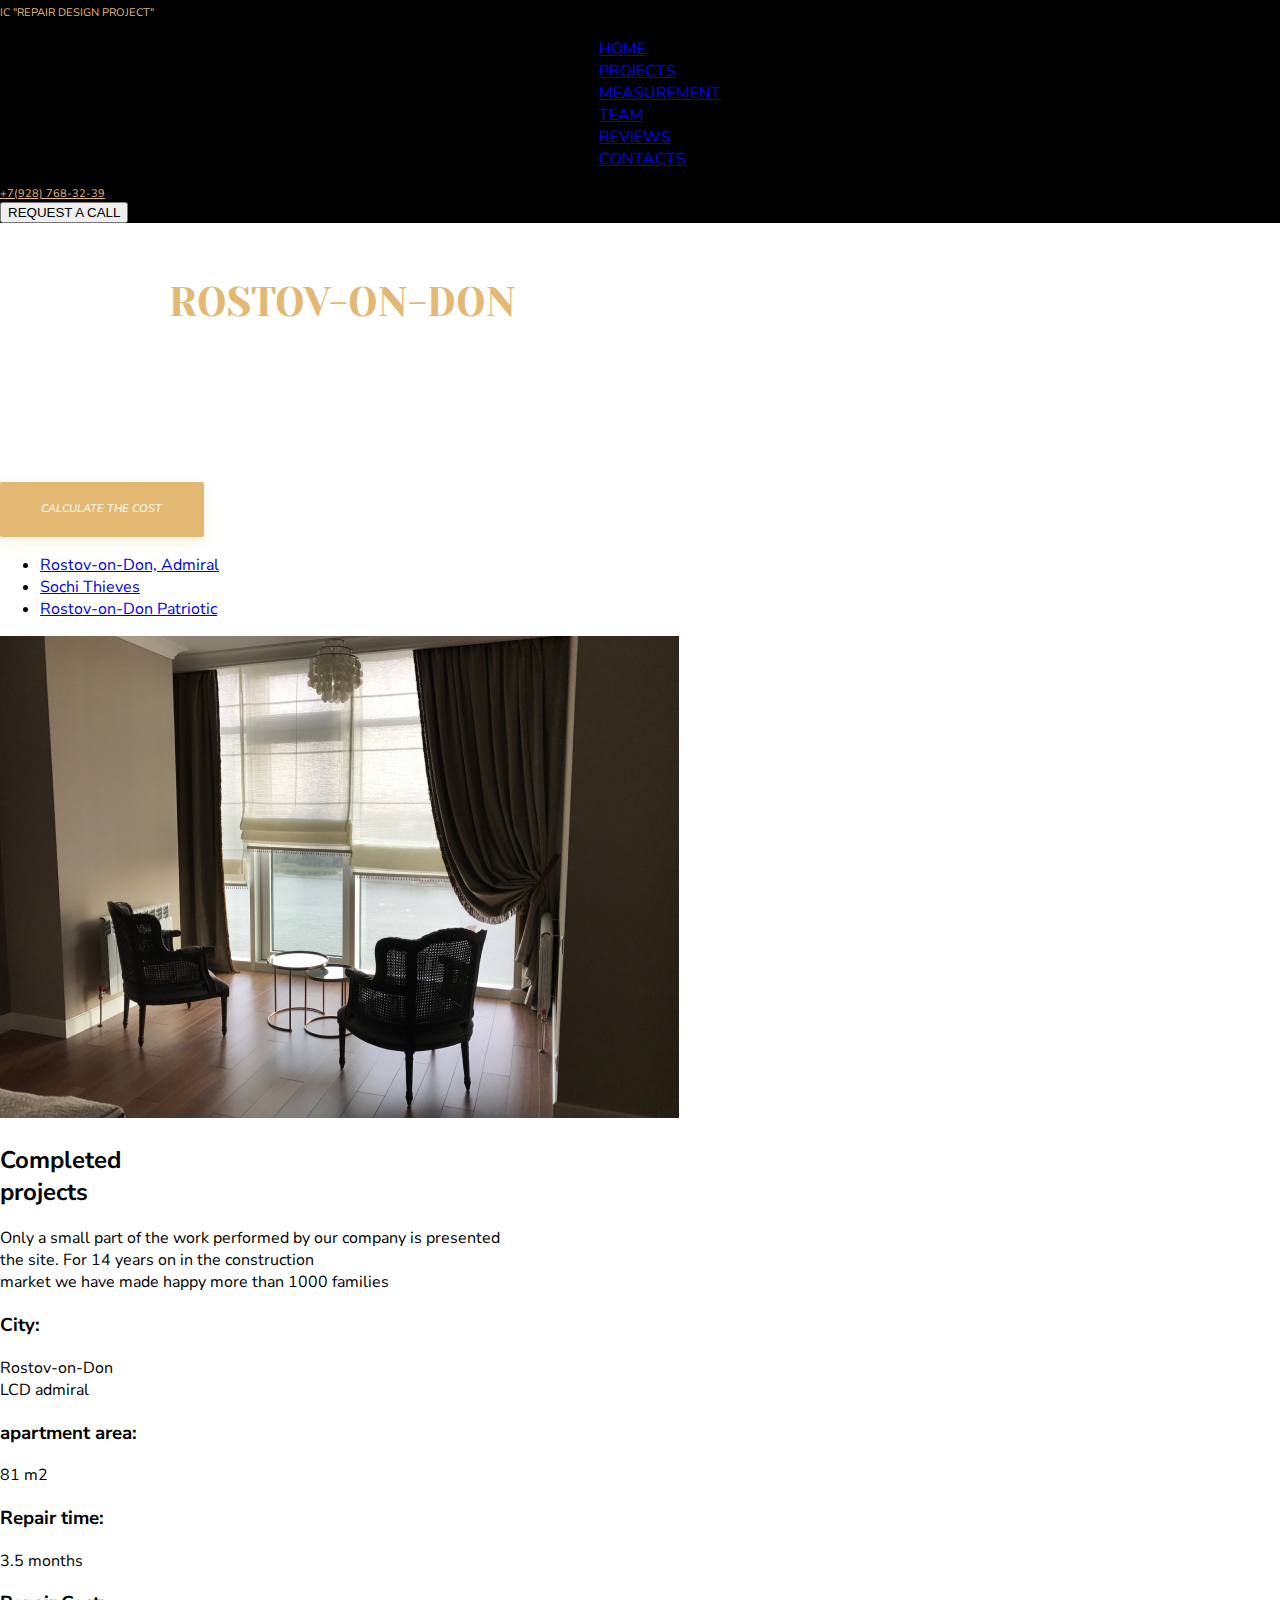
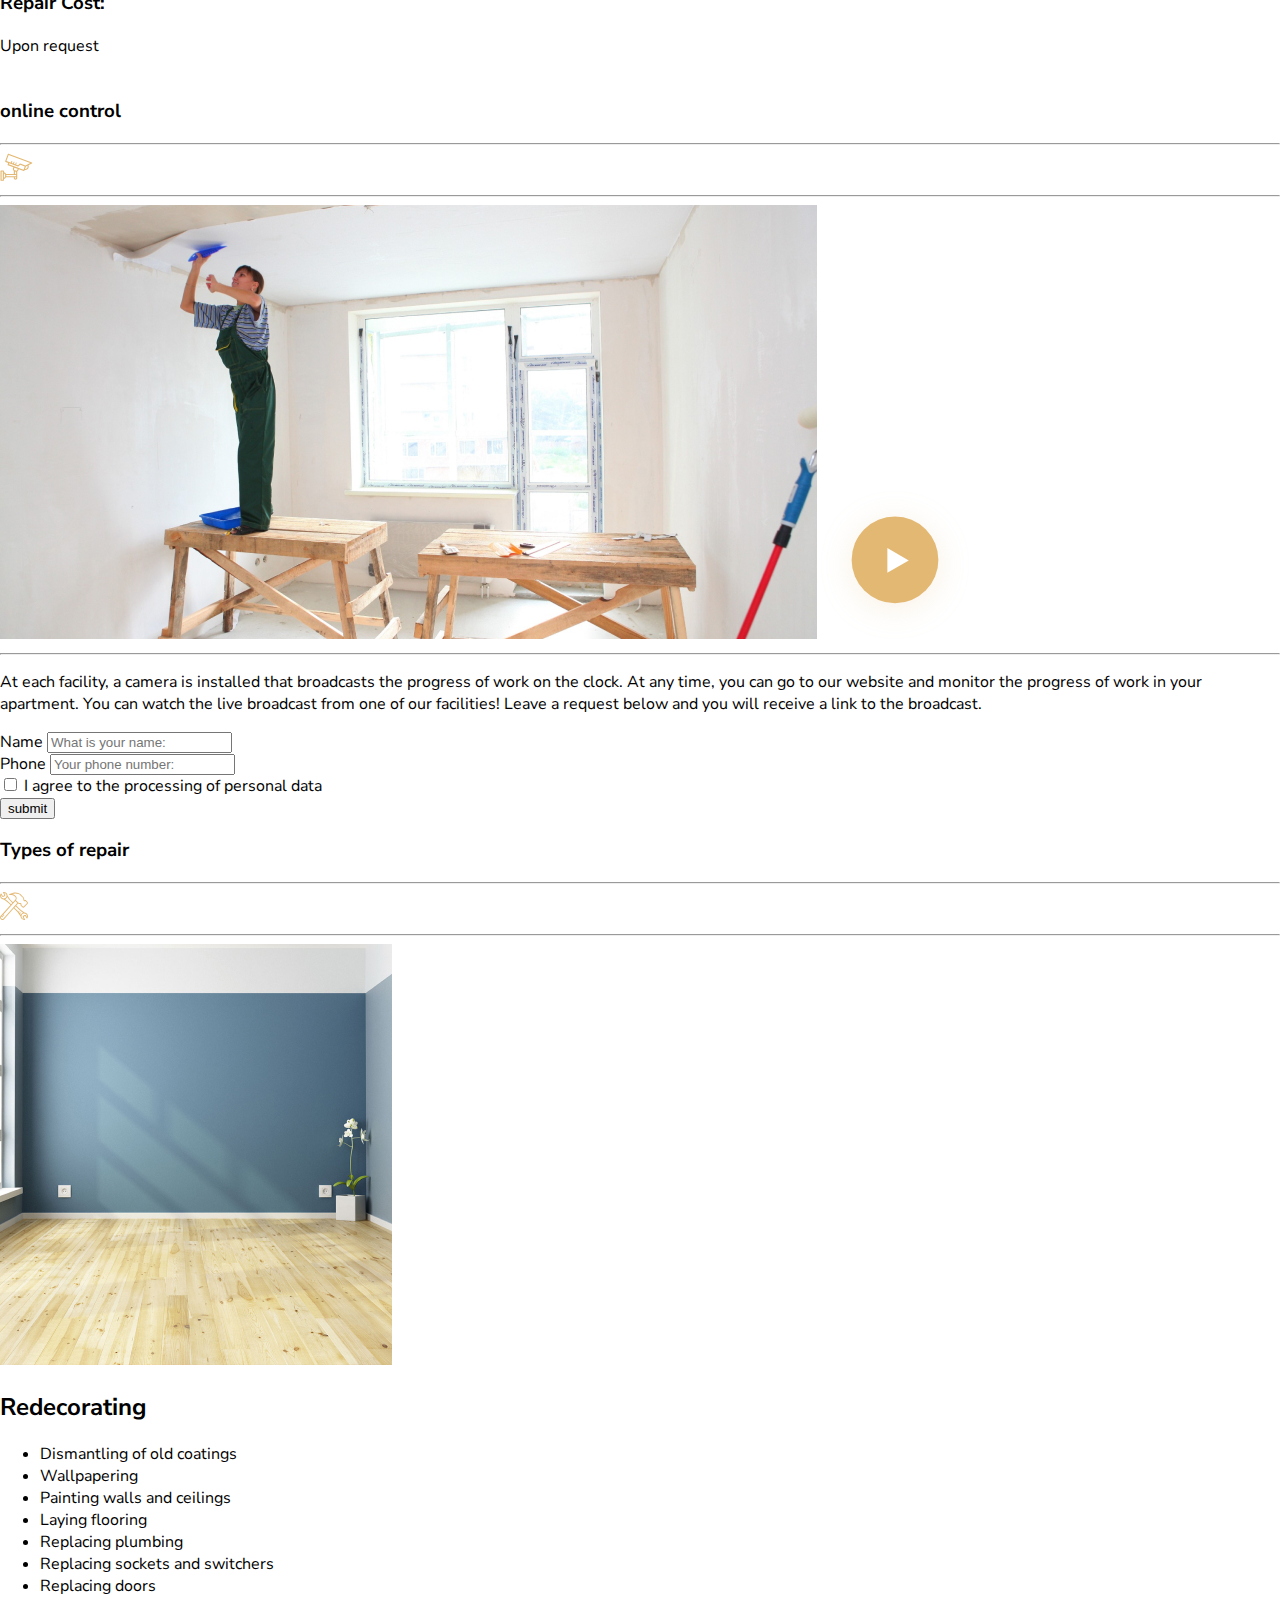
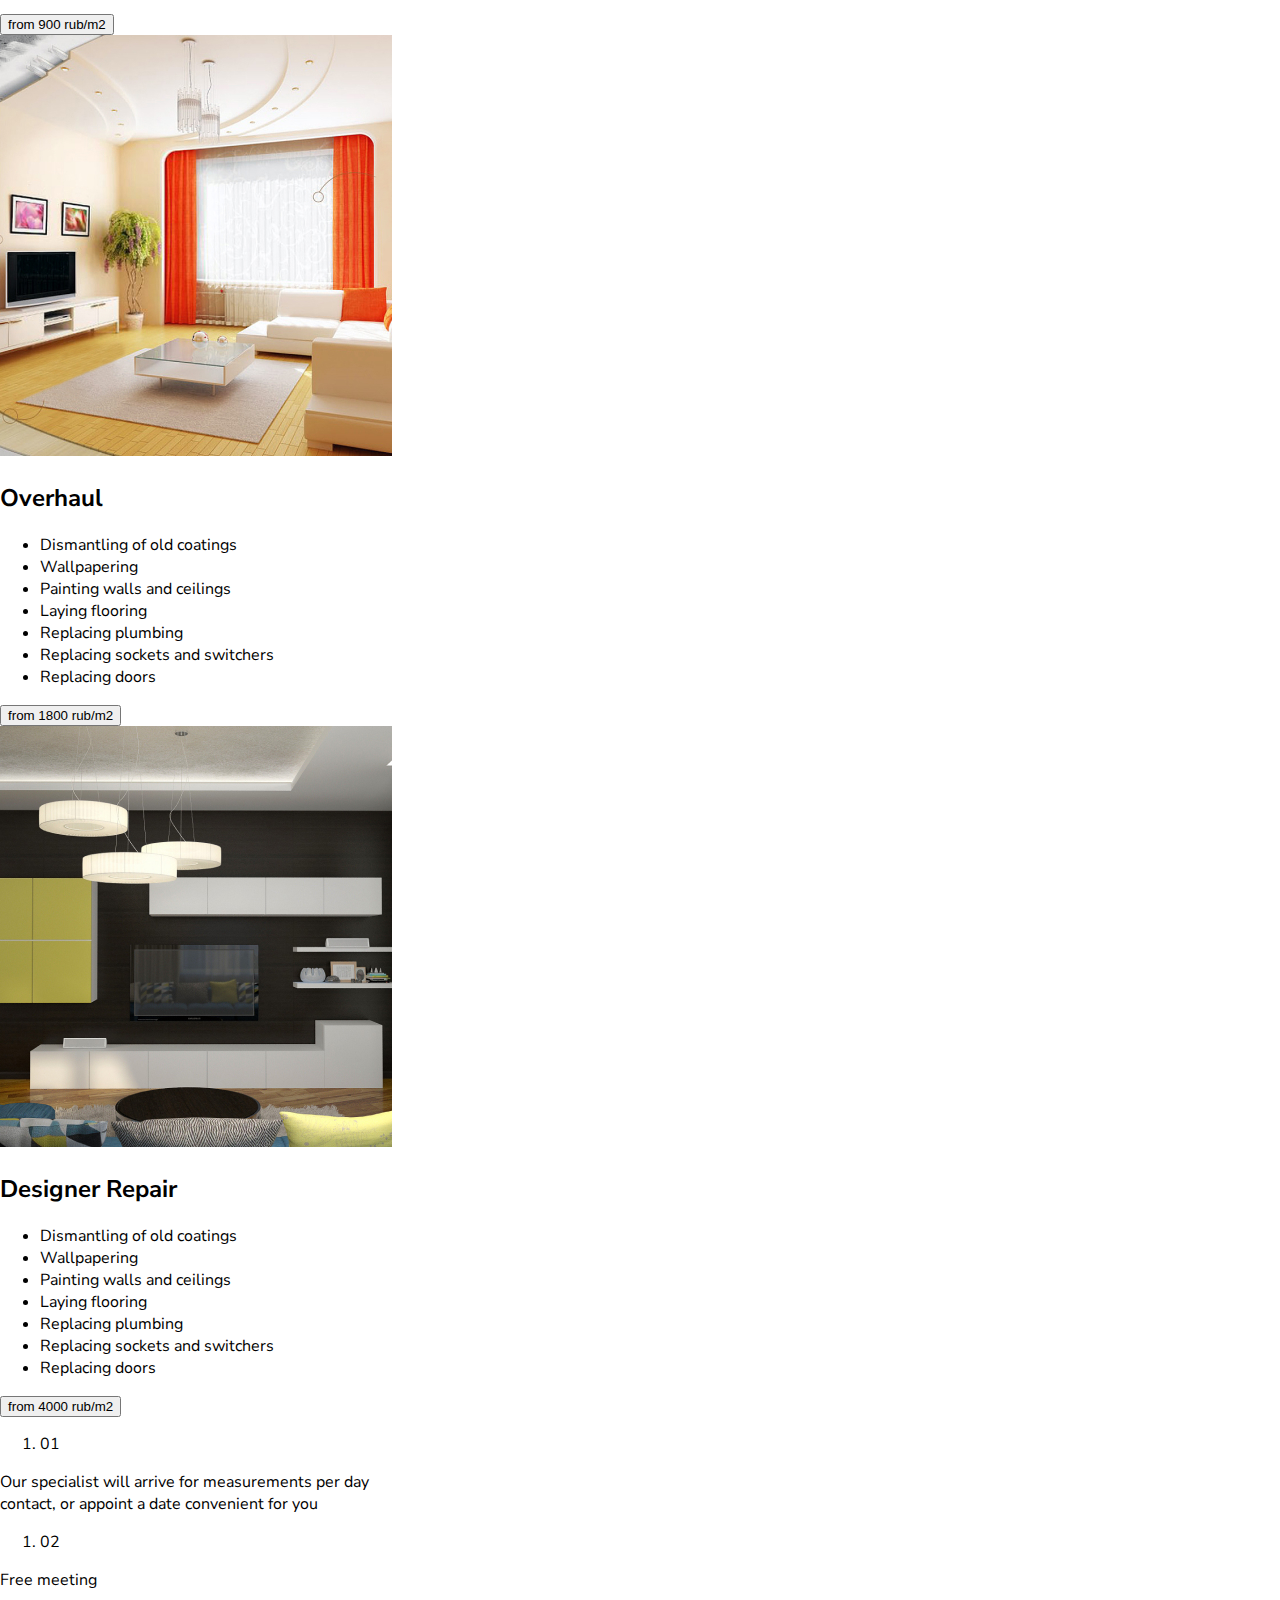
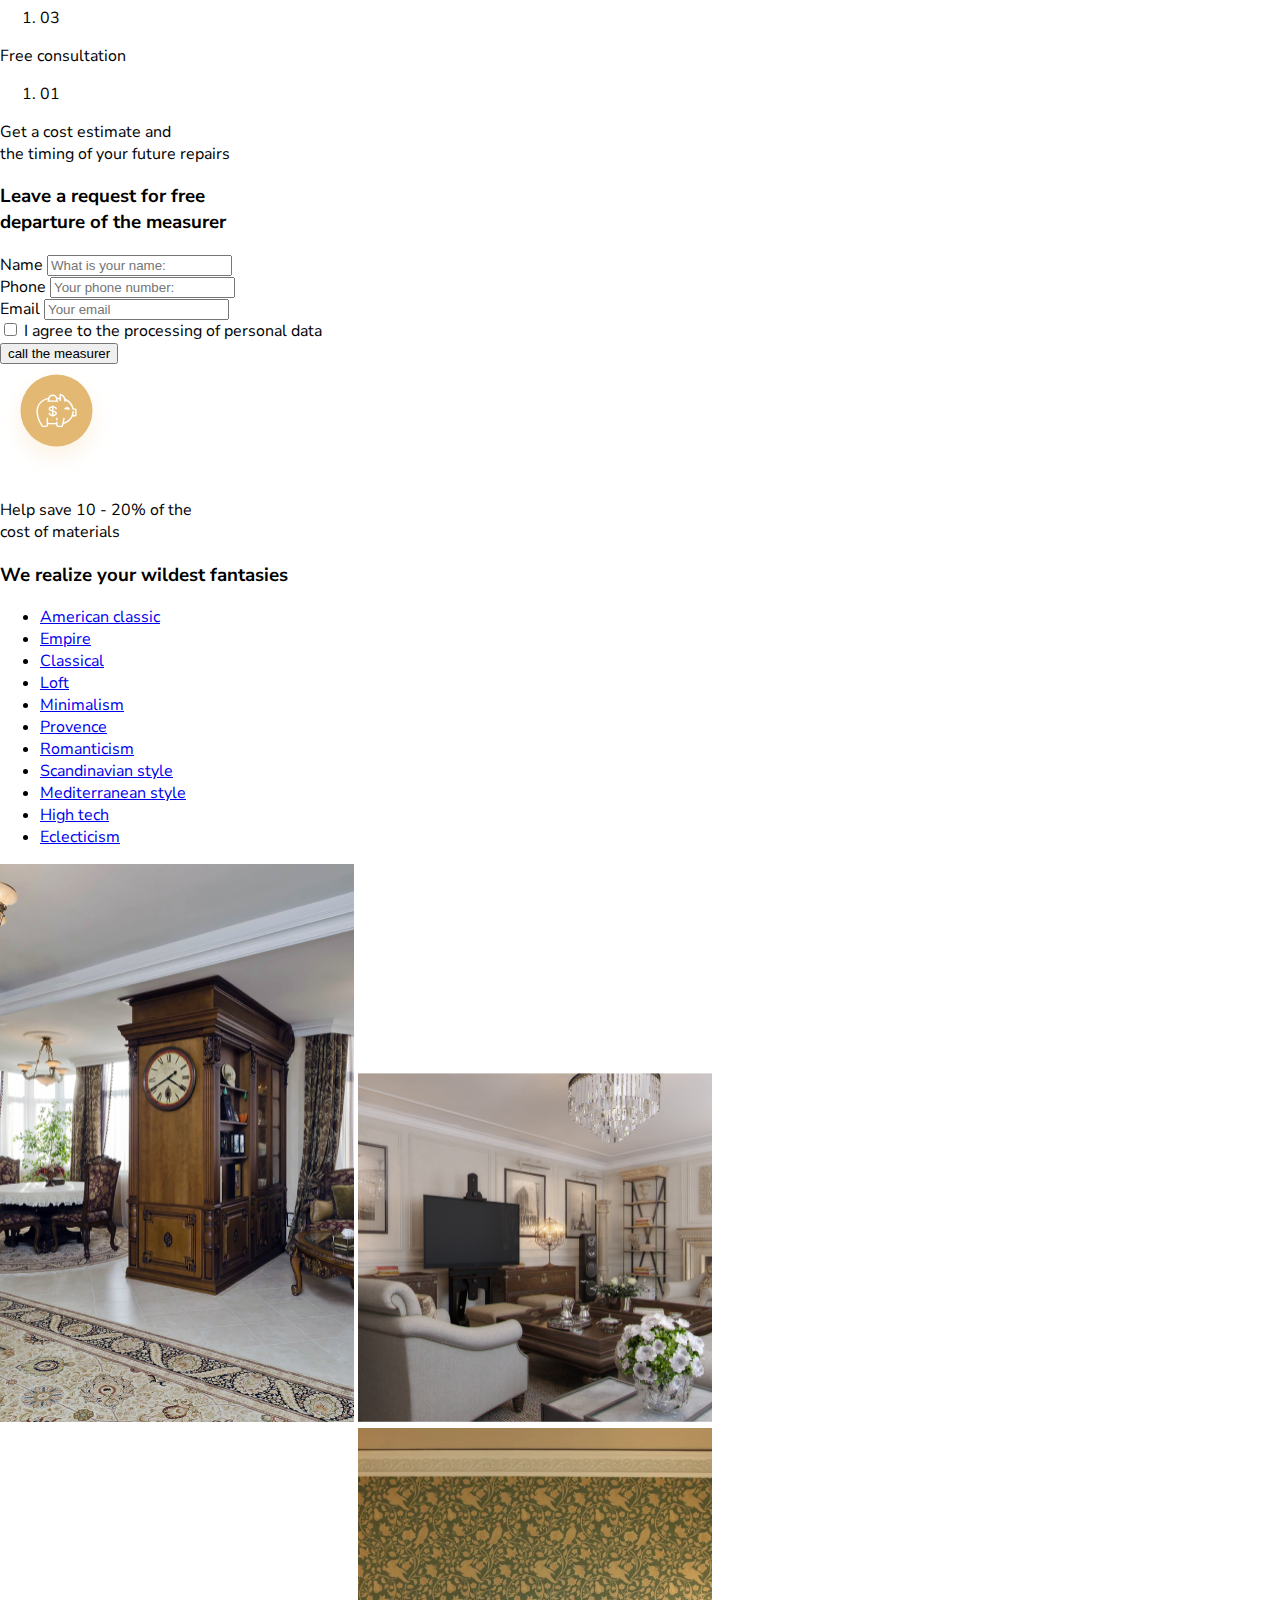
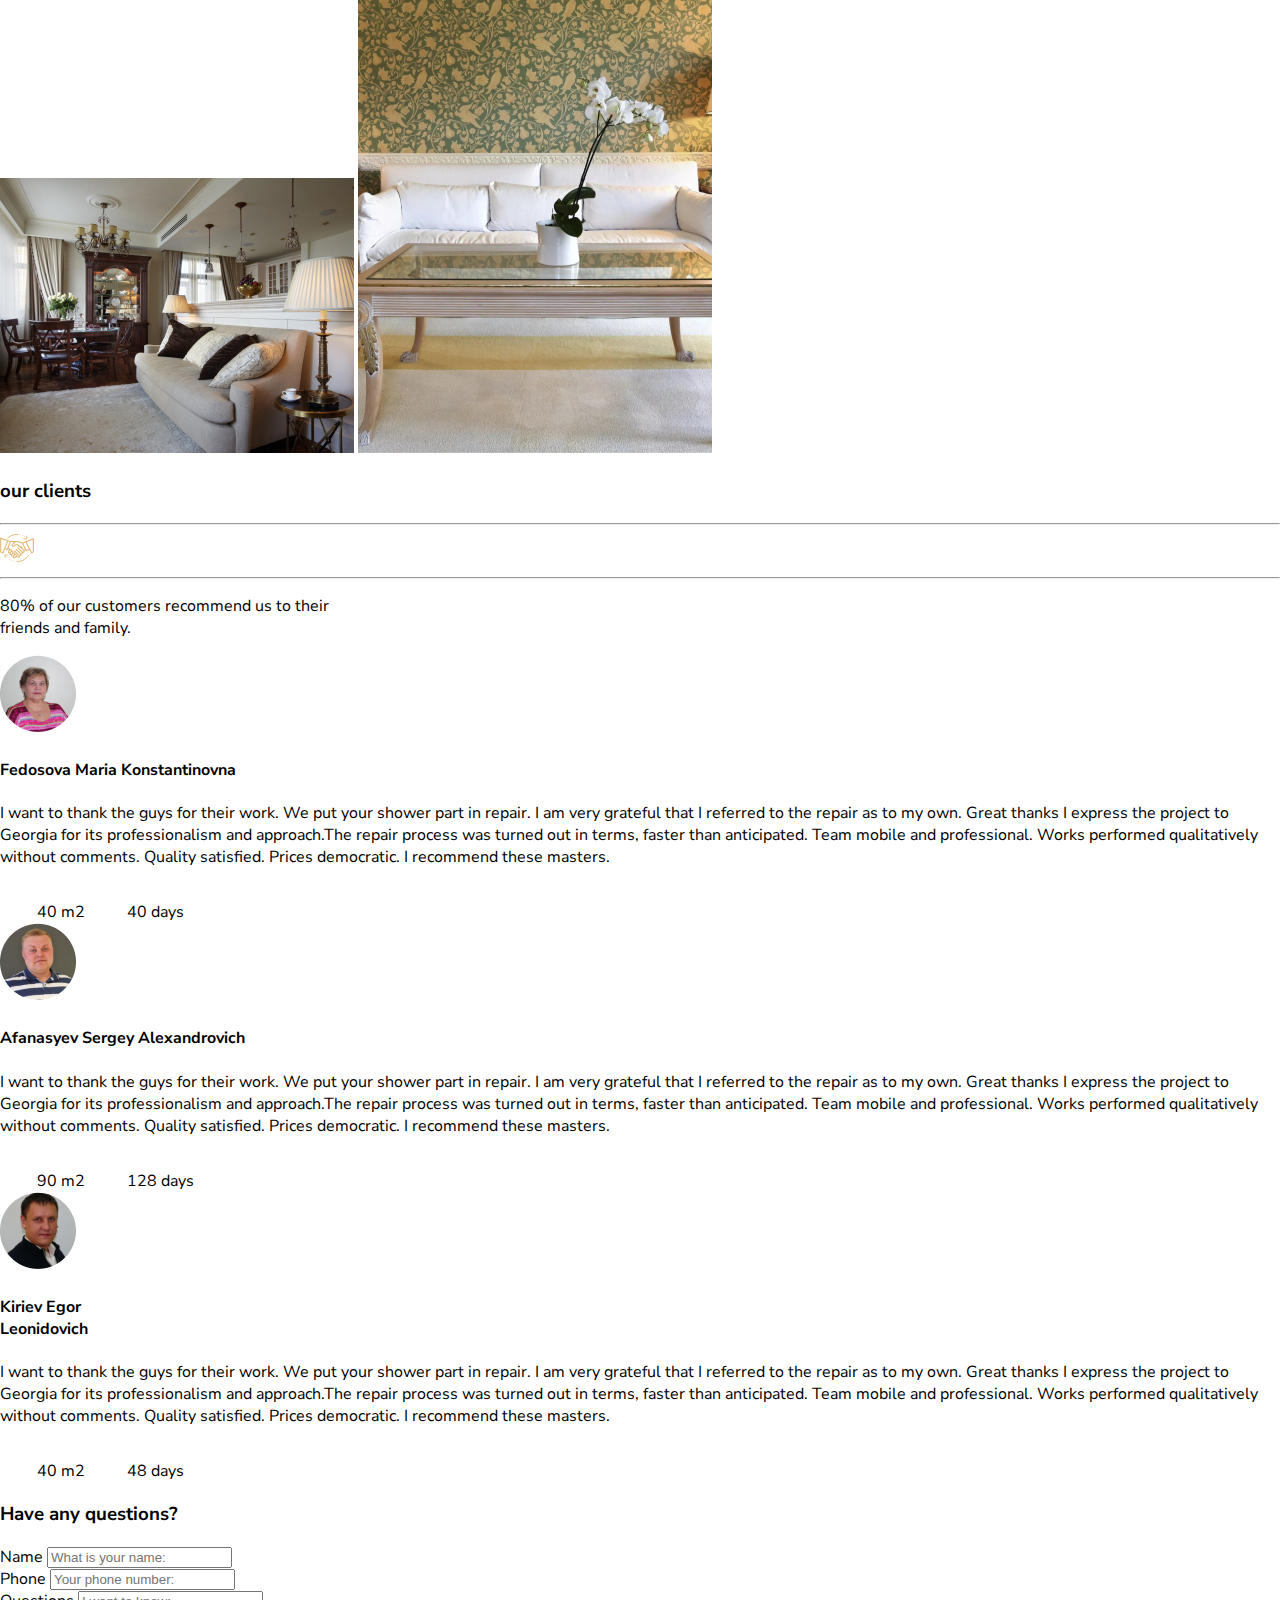
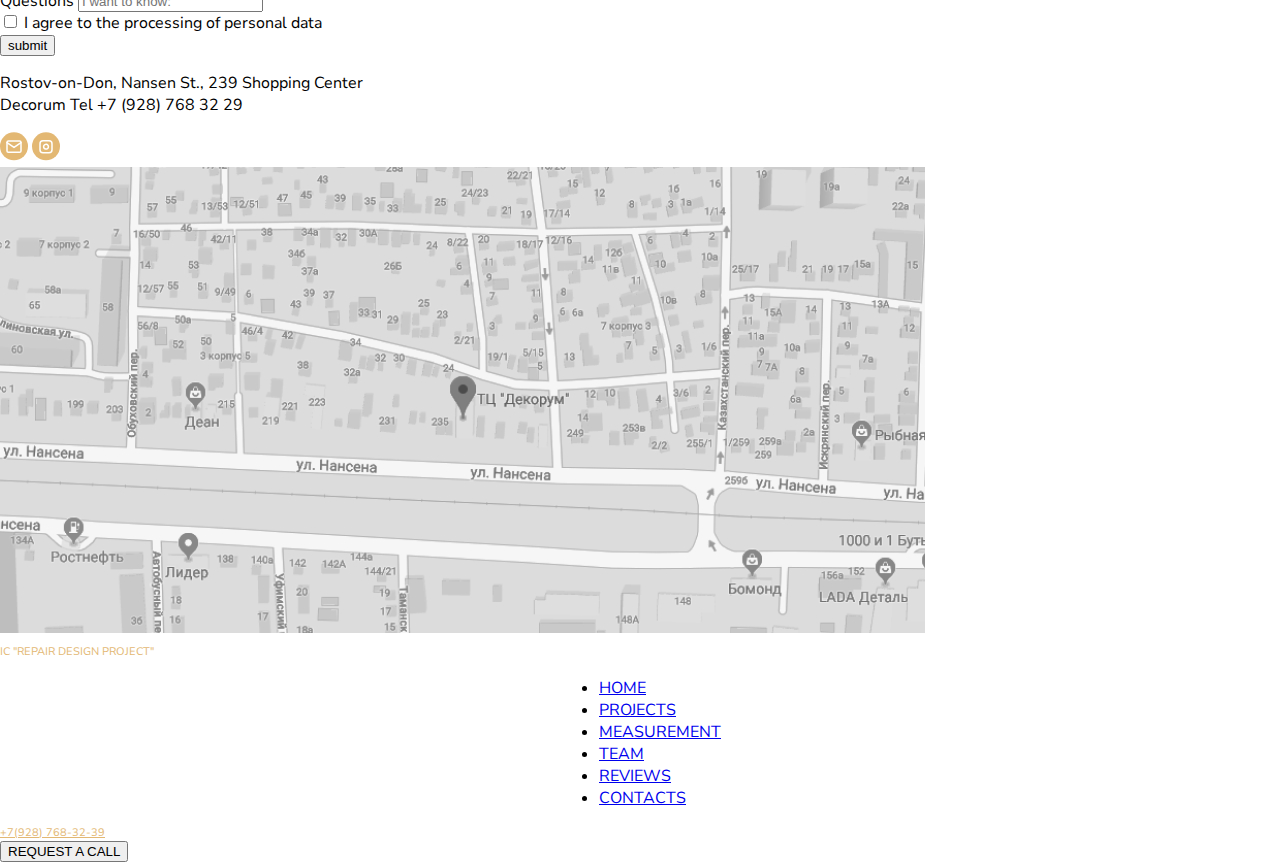
<file: index.html>
<!DOCTYPE html>
<html lang="en">
<head>
    <meta charset="UTF-8">
    <meta http-equiv="X-UA-Compatible" content="IE=edge">
    <meta name="viewport" content="width=device-width, initial-scale=1.0">
    <link rel="stylesheet" href="../css/style.css">
    <link rel="stylesheet" media="screen and (max-width: 1300px)" href="#">
        <style>
            @import url('https://fonts.googleapis.com/css2?family=Nunito+Sans&display=swap');
            @import url('https://fonts.googleapis.com/css2?family=Yeseva+One&display=swap');            
        </style>
    <title>IC "Repair Design Project"</title>
</head>
<body>
    <header class="header">
        <div class="container-header">
            <span class="logo">IC "Repair Design Project"</span>
            <div class="container-nav">
                <nav class="navigation">
                    <ul class="nav-items">
                        <li class="header-navigation-items"><a href="#">HOME</a></li>
                        <li class="header-navigation-items"><a href="#">PROJECTS</a></li>
                        <li class="header-navigation-items"><a href="#">MEASUREMENT</a></li>
                        <li class="header-navigation-items"><a href="#">TEAM</a></li>
                        <li class="header-navigation-items"><a href="#">REVIEWS</a></li>
                        <li class="header-navigation-items"><a href="#">CONTACTS</a></li>
                    </ul>
                </nav>
            </div>
            <div class="contacts-header">
                <a class="tel" href="tel:+79287683239">+7(928) 768-32-39</a>
                <button class="header-button">REQUEST A CALL</button>
            </div>
        </div>
    </header>
    <main>
        <section class="main-section">
            <div class="main-container content-area">
                <h1 class="hrostov">Turnkey Repair in the<br> city of <span class="rostov">Rostov-on-Don</span></h1>
                <p class="p1">Get ready-made turnkey repairs on time <br>
                    with work time saving up to 45 days and 20% from <br>
                    cost of materials due to the organization of work</p>
                <button class="button1">CALCULATE THE COST</button>
                <button class="button_empty">SUBMIT YOUR APPLICATION</button>
            </div>
        </section>
        <section class="slider-section">
            <div class="size-container content-area">
                <ul class="navslider">
                    <li class="slide"><a href="#">Rostov-on-Don, Admiral</a></li>
                    <li class="slide"><a href="#">Sochi Thieves</a></li>
                    <li class="slide"><a href="#">Rostov-on-Don Patriotic</a></li>
                </ul>
                <div class="hero-content">
                    <img class="hero-img" src="../images/image 2.1.png" alt="Rostov-on-Don, Admiral" width="679" height="482">
                    <div class="section-text-content">
                        <h2 class="h2hero">Completed <br>
                            projects</h2>
                        <p class="p2">Only a small part of the work performed by our company is presented <br>
                            the site. For 14 years on in the construction <br>
                            market we have made happy more than 1000 families</p>
                            <div class="hero-content2">
                                <div class="hero">
                                    <h3 class="hhero">City:</h3>
                                    <span class="spanhero">Rostov-on-Don <br>
                                        LCD admiral</span>
                                </div>
                                <div class="hero">
                                    <h3 class="hhero">apartment area:</h3>
                                    <span class="spanhero">81 m2</span>
                                </div>
                                <div class="hero">
                                    <h3 class="hhero">Repair time:</h3>
                                    <span class="spanhero">3.5 months</span>
                                </div>
                                <div class="hero">
                                    <h3 class="hhero">Repair Cost:</h3>
                                    <span class="spanhero">Upon request</span>
                                </div>
                            </div>
                            <img class="arrownav" src="../images/arrownav.svg" alt="slider navigation" width="205.68" height="13.28">
                    </div>
                </div>
            </div>
        </section>
        <section class="section-video">
            <div class="content-box content-area">
                <div class="half-background">
                    <h3 class="online-control">online control</h3>
                    <div class="img-camera">
                        <hr class="camera-line">
                        <img src="../images/cacmera.svg" alt="camera" width="32.77" height="28">
                        <hr class="camera-line">
                    </div>
                    <div class="video-content">
                        <img class="video-img" src="../images/image 6.jpg" alt="video">
                        <img class="play-img" src="../images/play.svg" alt="play" width="148" height="148">
                    </div>
                </div>
                    <hr class="afterline">
                    <p class="text-video">At each facility, a camera is installed that broadcasts the progress of work on the clock. At any time, you can go to our website and monitor the progress of work in your apartment. You can watch the live broadcast from one of our facilities!
                        Leave a request below and you will receive a link to the broadcast.</p>
                    <form class="grid-form" action="#" method="get" enctype="multipart/form-data">
                        <div class="name-input">
                        <label for="username">Name</label>
                    <input id="usermane" type="text" placeholder="What is your name:">
                        </div>
                        <div class="tel-input">
                            <label for="usertel">Phone</label>
                            <input id="usertel" type="tel" placeholder="Your phone number:">
                        </div>
                        <div class="center personal-data-checkbox">
                            <input id="checkbox" type="checkbox">
                            <label for="checkbox">I agree to the processing of personal data</label>
                        </div>
                        <button class="button-form">submit</button>
                    </form>
            </div>
        </section>
        <section class="section-types-repair">
            <div class="repair-content-box content-area">
                <h3 class="repair-header">Types of repair</h3>
                <div class="instrument">
                    <hr class="camera-line">
                    <img src="../images/instrument.svg" alt="instrument">
                    <hr class="camera-line">
                </div>
                <div class="types-of-repair">
                    <div class="types-of-repair-1">
                        <img class="list-img" src="../images/list1.jpg" alt="room-1" width="392" height="421">
                        <div class="list">
                        <h2 class="list-head">Redecorating</h2>
                        <ul class="list-items">
                            <li>Dismantling of old coatings</li>
                            <li>Wallpapering</li>
                            <li>Painting walls and ceilings</li>
                            <li>Laying flooring</li>
                            <li>Replacing plumbing</li>
                            <li>Replacing sockets and switchers</li>
                            <li>Replacing doors</li>
                        </ul>
                        </div>
                        <button class="button-list">from 900 rub/m2</button>
                    </div>
                    <div class="types-of-repair-2">
                        <img class="list-img" src="../images/list2.jpg" alt="room-2" width="392" height="421">
                        <div class="list">
                            <h2 class="list-head">Overhaul</h2>
                            <ul class="list-items">
                                <li>Dismantling of old coatings</li>
                                <li>Wallpapering</li>
                                <li>Painting walls and ceilings</li>
                                <li>Laying flooring</li>
                                <li>Replacing plumbing</li>
                                <li>Replacing sockets and switchers</li>
                                <li>Replacing doors</li>
                            </ul>
                        </div>
                        <button class="button-list">from 1800 rub/m2</button>
                    </div>
                    <div class="types-of-repair-3">
                        <img class="list-img" src="../images/list3.jpg" alt="room-3" width="392" height="421">
                        <div class="list">
                            <h2 class="list-head">Designer Repair</h2>
                            <ul class="list-items">
                                <li>Dismantling of old coatings</li>
                                <li>Wallpapering</li>
                                <li>Painting walls and ceilings</li>
                                <li>Laying flooring</li>
                                <li>Replacing plumbing</li>
                                <li>Replacing sockets and switchers</li>
                                <li>Replacing doors</li>
                            </ul>
                        </div>
                        <button class="button-list">from 4000 rub/m2</button>
                    </div>
                </div>
            </div>
        </section>
        <section class="request-section content-area">
            <div class="request-form-container">
                <div class="request-items-container">
                    <div class="req-item">
                        <ol>
                            <li class="point">01</li>
                        </ol>
                        <p class="point-paragraf">Our specialist will arrive for measurements per day<br>
                            contact, or appoint a date convenient for you</p>
                    </div>
                    <div class="req-item">
                        <ol>
                            <li class="point">02</li>
                        </ol>
                        <p class="point-paragraf">Free meeting</p>
                    </div>
                    <div class="req-item">
                        <ol>
                            <li class="point">03</li>
                        </ol>
                        <p class="point-paragraf">Free consultation</p>
                    </div>
                    <div class="req-item">
                        <ol>
                            <li class="point">01</li>
                        </ol>
                        <p class="point-paragraf">Get a cost estimate and<br> the timing of your future repairs</p>
                    </div>
                </div>
                <form class="request-form" action="#" method="get">
                    <h3 class="form-name">Leave a request for free<br>
                            departure of the measurer</h3>
                    <div class="input-container">
                        <div class="req-name-input">
                            <label for="username-req">Name</label>
                            <input id="usermane-req" type="text" placeholder="What is your name:">
                        </div>
                        <div class="req-tel-input">
                            <label for="usertel-req">Phone</label>
                            <input id="usertel-req" type="tel" placeholder="Your phone number:">
                        </div>
                        <div class="req-mail-input">
                            <label for="usermail-req">Email</label>
                            <input id="usermail" type="email" placeholder="Your email">
                        </div>
                        <div class="check req-personal-data-checkbox">
                            <input id="checkbox-req" type="checkbox">
                            <label for="checkbox-req">I agree to the processing of personal data</label>
                        </div>
                        <button class="req-button-form">call the measurer</button>
                    </div>
                </form>
            </div>
            <div class="pig-coin">
                <img src="../images/pig.svg" alt="pig-coin">
                <p class="pig-text">Help save 10 - 20% of the<br> cost of materials</p>
            </div>
        </section>
        <section class="style-section">
            <div class="style-container content-area">
                <div class="list-style">
                    <h3 class="h-style">We realize your wildest fantasies</h3>
                        <ul class="style-list-items">
                            <li><a class="style-item" href="#">American classic</a></li>
                            <li><a class="style-item" href="#">Empire</a></li>
                            <li><a class="style-item" href="#">Classical</a></li>
                            <li><a class="style-item" href="#">Loft</a></li>
                            <li><a class="style-item" href="#">Minimalism</a></li>
                            <li><a class="style-item" href="#">Provence</a></li>
                            <li><a class="style-item" href="#">Romanticism</a></li>
                            <li><a class="style-item" href="#">Scandinavian style</a></li>
                            <li><a class="style-item" href="#">Mediterranean style</a></li>
                            <li><a class="style-item" href="#">High tech</a></li>
                            <li><a class="style-item" href="#">Eclecticism</a></li>
                        </ul>
                </div>
                        <div class="s1-images">
                            <img src="../images/image 5.png" alt="empire" width="354" height="557.88">
                            <img src="../images/image 5 (1).png" alt="american classic" width="354" height="349.37">
                        </div>
                        <div class="s2-images">
                            <img src="../images/image 5 (2).png" alt="classical" width="354" height="275">
                            <img src="../images/image 5 (3).png" alt="Minimalism" width="354" height="624.88">
                        </div>
            </div>
        </section>
        <section class="client-section">
            <div class="client-content-section content-area">
                <div class="client-header">
                    <h3 class="client-header-head">our clients</h3>
                    <div class="hands-flex">
                    <hr class="hands-line">
                    <img class="hands-img" src="../images/hands.svg" alt="hands">
                    <hr class="hands-line">
                    </div>
                    <p class="header-text">80% of our customers recommend us to their<br> friends and family.</p>
                </div>
                <div class="customers">
                    <div class="customer-box">
                        <div class="customer-text-area">
                            <div class="customer-header">
                                <img src="../images/maria.png" alt="maria">
                                <h4 class="customer-name">Fedosova Maria Konstantinovna</h4>
                            </div>
                            <p class="customer-text">I want to thank the guys for their work. We put your shower part in repair. I am very grateful that I referred to the repair as to my own. Great thanks I express the project to Georgia for its professionalism and approach.The repair process was turned out in terms, faster than anticipated. Team mobile and professional. Works performed qualitatively without comments. Quality satisfied. Prices democratic. I recommend these masters.</p>
                        </div>
                        <div class="like-a-button">
                            <img class="img-like" src="../images/size.svg" alt="area-icon">
                            <span class="value">40 m2</span>
                            <span class="vertical-line"></span>
                            <img class="img-like" src="../images/note.svg" alt="note">
                            <span class="value">40 days</span>
                        </div>
                    </div>
                    <div class="customer-box">
                        <div class="customer-text-area">
                            <div class="customer-header">
                                <img src="../images/sergey.png" alt="sergey">
                                <h4 class="customer-name">Afanasyev Sergey Alexandrovich</h4>
                            </div>
                            <p class="customer-text">I want to thank the guys for their work. We put your shower part in repair. I am very grateful that I referred to the repair as to my own. Great thanks I express the project to Georgia for its professionalism and approach.The repair process was turned out in terms, faster than anticipated. Team mobile and professional. Works performed qualitatively without comments. Quality satisfied. Prices democratic. I recommend these masters.</p>
                        </div>
                        <div class="like-a-button">
                            <img class="img-like" src="../images/size.svg" alt="area-icon">
                            <span class="value">90 m2</span>
                            <span class="vertical-line"></span>
                            <img class="img-like" src="../images/note.svg" alt="note">
                            <span class="value">128 days</span>
                        </div>
                    </div>
                    <div class="customer-box">
                        <div class="customer-text-area">
                            <div class="customer-header">
                                <img src="../images/egor.png" alt="egor">
                                <h4 class="customer-name">Kiriev Egor<br> Leonidovich</h4>
                            </div>
                            <p class="customer-text">I want to thank the guys for their work. We put your shower part in repair. I am very grateful that I referred to the repair as to my own. Great thanks I express the project to Georgia for its professionalism and approach.The repair process was turned out in terms, faster than anticipated. Team mobile and professional. Works performed qualitatively without comments. Quality satisfied. Prices democratic. I recommend these masters.</p>
                        </div>
                        <div class="like-a-button">
                            <img class="img-like" src="../images/size.svg" alt="area-icon">
                            <span class="value">40 m2</span>
                            <span class="vertical-line"></span>
                            <img class="img-like" src="../images/note.svg" alt="note">
                            <span class="value">48 days</span>
                        </div>
                    </div>
                </div>
            </div>
        </section>
        <section class="last-section">
            <div class="content-area">
                <div class="cityform">
                    <form class="contact-form" action="#" method="get">
                        <div class="form-container">
                            <h3 class="contact-form-name">Have any questions?</h3>
                            <div class="contact-input-container">
                                <div class="flex-contact">
                                    <div class="con-name-input">
                                        <label for="username-con">Name</label>
                                        <input id="usermane-con" type="text" placeholder="What is your name:">
                                    </div>
                                    <div class="con-tel-input">
                                        <label for="usertel-con">Phone</label>
                                        <input id="usertel-con" type="tel" placeholder="Your phone number:">
                                    </div>
                                </div>
                                <div class="con-questions-input">
                                    <label for="questions-con">Questions</label>
                                    <input id="questtions-con" type="text" placeholder="I want to know:">
                                </div>
                                <div class="check-form con-personal-data-checkbox">
                                    <input id="checkbox-con" type="checkbox">
                                    <label for="checkbox-con">I agree to the processing of personal data</label>
                                </div>
                                <button class="con-button-form">submit</button>
                            </div>
                        </div>
                    </form>
                </div>
                <div class="contacts">
                    <p class="contact-text">Rostov-on-Don, Nansen St., 239 Shopping Center<br>
                        Decorum Tel +7 (928) 768 32 29</p>
                        <div class="icons">
                            <img class="mail-icon" src="../images/micon.svg" alt="mail">
                            <img class="inst-icon" src="../images/iicon.svg" alt="instagram *from meta forbidden organization in Russia">
                        </div>
                        <img src="../images/map.jpg" alt="map">
                </div>
            </div>
        </section>
    </main>
    <footer class="footer">
        <div class="container-header">
            <span class="logo">
                IC "Repair Design Project"
            </span>
            <div class="container-nav">
                <nav class="navigation">
                    <ul class="nav-items">
                        <li class="header-navigation-items"><a href="#">HOME</a></li>
                        <li class="header-navigation-items"><a href="#">PROJECTS</a></li>
                        <li class="header-navigation-items"><a href="#">MEASUREMENT</a></li>
                        <li class="header-navigation-items"><a href="#">TEAM</a></li>
                        <li class="header-navigation-items"><a href="#">REVIEWS</a></li>
                        <li class="header-navigation-items"><a href="#">CONTACTS</a></li>
                    </ul>
                </nav>
            </div>
            <div class="contacts-footer">
                <a class="tel" href="tel:+79287683239">+7(928) 768-32-39</a>
                <button class="header-button">REQUEST A CALL</button>
            </div>
        </div>
    </footer>
</body>
</html>
</file>
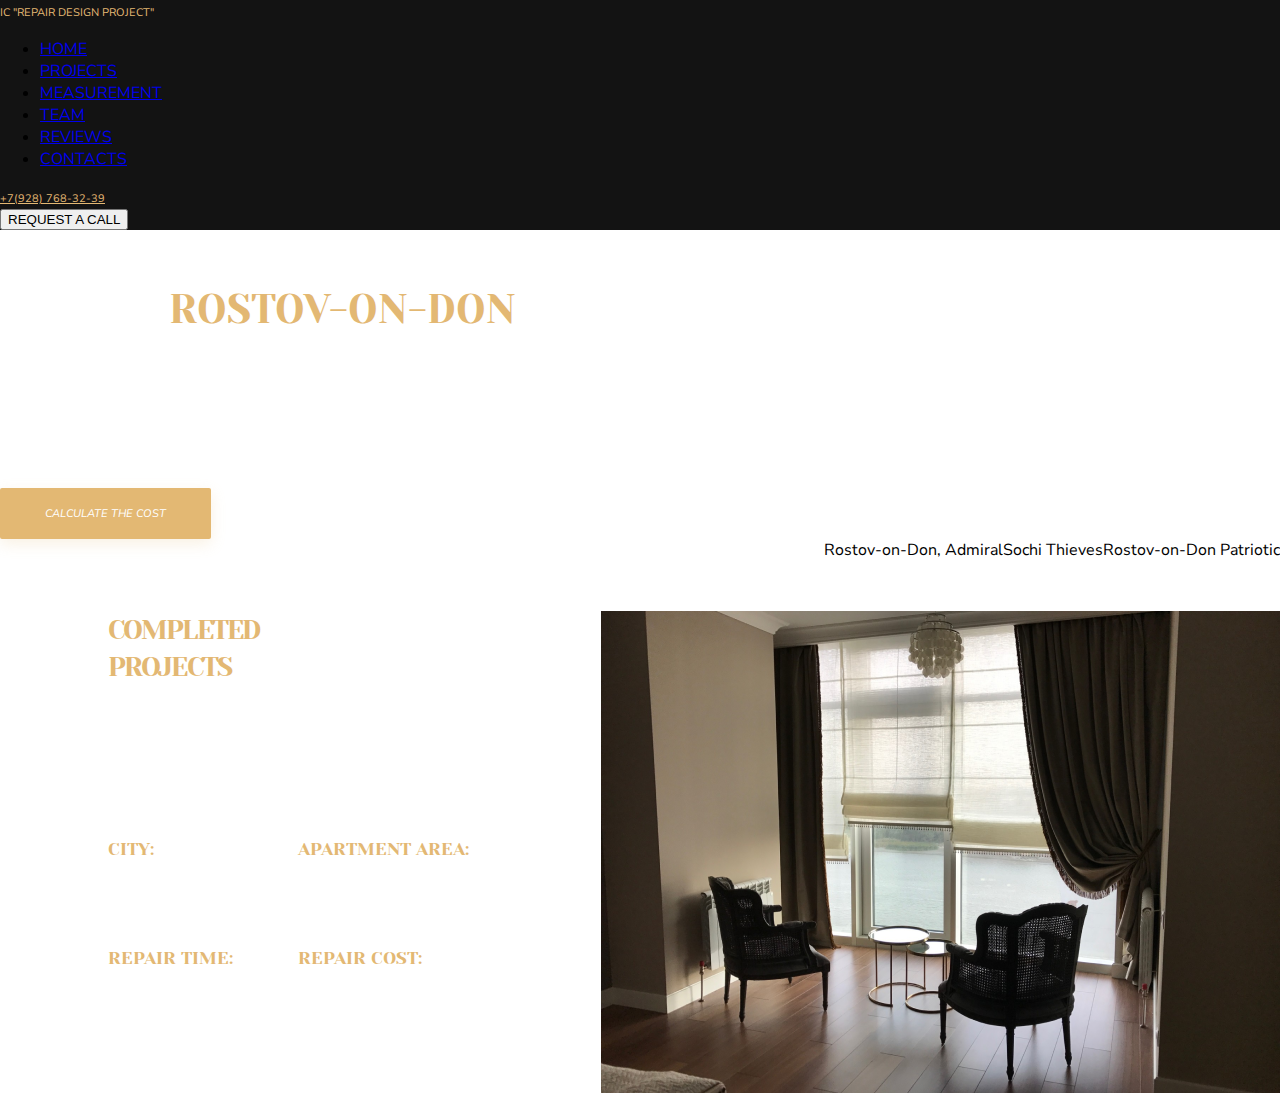
<file: project lending/pages/index.html>
<!DOCTYPE html>
<html lang="en">
<head>
    <meta charset="UTF-8">
    <meta http-equiv="X-UA-Compatible" content="IE=edge">
    <meta name="viewport" content="width=device-width, initial-scale=1.0">
    <link rel="stylesheet" href="../css/style.css">
    <link rel="stylesheet" media="screen and (max-width: 1300px)" href="#">
        <style>
            @import url('https://fonts.googleapis.com/css2?family=Nunito+Sans&display=swap');
            @import url('https://fonts.googleapis.com/css2?family=Yeseva+One&display=swap');            
        </style>
    <title>IC "Repair Design Project"</title>
</head>
<body>
    <header class="header">
        <div class="container1">
            <div class="container-nav">
                <span class="logo">
                    IC "Repair Design Project"
                </span>
                <nav>
                    <ul class="header-items">
                        <li class="header-navigation-home"><a href="#">HOME</a></li>
                        <li class="header-navigation"><a href="#">PROJECTS</a></li>
                        <li class="header-navigation"><a href="#">MEASUREMENT</a></li>
                        <li class="header-navigation"><a href="#">TEAM</a></li>
                        <li class="header-navigation"><a href="#">REVIEWS</a></li>
                        <li class="header-navigation"><a href="#">CONTACTS</a></li>
                    </ul>
                </nav>
                <span>
                    <a class="tel" href="tel:+79287683239">+7(928) 768-32-39</a>
                </span>
            </div>
            <button class="button">REQUEST A CALL</button>
        </div>
    </header>
    <main>
        <section class="section1">
            <div class="container2">
                <h1 class="hrostov">Turnkey Repair in the <br> city of <span class="rostov">Rostov-on-Don</span></h1>
                <p class="p1">Get ready-made turnkey repairs on time <br>
                    with work time saving up to 45 days and 20% from <br>
                    cost of materials due to the organization of work</p>
                <button class="button1">CALCULATE THE COST</button><button class="button_empty">SUBMIT YOUR APPLICATION</button>
            </div>
        </section>
        <section class="section2">
            <ul class="navslider">
                <li class="slide1" a href="#">Rostov-on-Don, Admiral</li>
                <li class="slide2" a href="#">Sochi Thieves</li>
                <li class="slide3" a href="#">Rostov-on-Don Patriotic</li>
            </ul>
            <div class="hero-content">
                <img class="hero-img" src="../images/image 2.1.png" alt="Rostov-on-Don, Admiral" width="679" height="482">
                <div class="section-text-content">
                    <h2 class="h2hero">Completed <br>
                        projects</h2>
                    <p class="p2">Only a small part of the work performed by our company is presented <br>
                        the site. For 14 years on in the construction <br>
                        market we have made happy more than 1000 families</p>
                        <div class="hero-content2">
                            <div class="hero">
                                <h3 class="hhero">City:</h3>
                                <span class="spanhero">Rostov-on-Don <br>
                                    LCD admiral</span>
                            </div>
                            <div class="hero">
                                <h3 class="hhero">apartment area:</h3>
                                <span class="spanhero">81 m2</span>
                            </div>
                            <div class="hero">
                                <h3 class="hhero">Repair time:</h3>
                                <span class="spanhero">3.5 months</span>
                            </div>
                            <div class="hero">
                                <h3 class="hhero">Repair Cost:</h3>
                                <span class="spanhero">Upon request</span>
                            </div>
                        </div>
                        <img class="arrownav" src="../images/Group 2.18.png" alt="slider navigation" width="205.68" height="13.28">
                </div>
            </div>
        </section>
        <section class="section3">
            

        </section>
    </main>
</body>
</html>
</file>
<file: css/style.css>
body {
    margin: 0px;
    font-family: Nunito sans, Arial, Helvetica, sans-serif;
}

.body * {
    box-sizing: border-box;
}

.header {
    background-color: black;
}

.container1 {
    display: flex;
    justify-content: space-between;
    align-items: center;
    height: 83px;
    max-width: 1256px;
    margin: 0 auto;
}


.container-nav {
    display: flex;
    justify-content: center;
    align-items: center;
}


.logo {
    font-family: 'Nunito Sans';
    font-style: normal;
    font-weight: 400;
    font-size: 11px;
    line-height: 15px;
    text-transform: uppercase;
    color: #E3B873;
    padding-right: 95.5px;
}

.tel {
    font-family: 'Nunito Sans';
    font-style: normal;
    font-weight: 400;
    font-size: 11px;
    line-height: 15px;
    text-align: right;
    text-decoration-line: underline;
    color: #E3B873;
    display: flex;
}

.header-items {
    display: flex;
    justify-content: center;
    padding-right: 67px;
    list-style: none;
}

.header-navigation-home a {
    text-decoration: none;
    font-family: 'Nunito Sans';
    font-style: normal;
    font-weight: 400;
    font-size: 11px;
    line-height: 15px;
    color: #E3B873;
    margin-right: 47px;

}

.header-navigation a {
    text-decoration: none;
    font-family: 'Nunito Sans';
    font-style: normal;
    font-weight: 400;
    font-size: 11px;
    line-height: 15px;
    color: #FFFFFF;
    margin-right: 47px;
}


.button {
    background: #E3B873;
    box-shadow: 0px 5px 15px rgba(227, 184, 115, 0.2);
    border-radius: 2px;
    padding: 13px 33px;
    outline: 0;
    border: 0;
    color: white;
    cursor: pointer;
    
}

.button1 {
    font-family: 'Nunito Sans';
    font-style: italic;
    font-weight: 400;
    font-size: 11px;
    line-height: 15px;
    text-align: center;
    color: #FFFFFF;
    background: #E3B873;
    box-shadow: 0px 5px 15px rgba(227, 184, 115, 0.2);
    border-radius: 2px;
    padding: 19px 42px 20.65px 41px;
    outline: 0;
    border: 0;
    cursor: pointer;
}

.section1 {
    background-image: url(../images/image\ 4.3.jpg);
    height: 707px;
    width: 1438px;
    background-size: cover;
    position: absolute;
}

.hrostov {
    margin: 0;
    font-family: 'Yeseva One';
    font-style: normal;
    font-weight: 400;
    font-size: 40px;
    line-height: 53px;
    text-transform: uppercase;
    color: #FFFFFF;
}

.rostov {
    color: #E3B873;
}

.p1 {
    font-family: 'Nunito Sans';
    font-style: normal;
    font-weight: 400;
    font-size: 22px;
    line-height: 36px;
    color: #FFFFFF;
}

.button_empty {
    border: 1px solid #FFFFFF;
    border-radius: 2px;
    padding: 19.09px 23px 20.57px 22px;
    outline: 0;
    background-color: transparent;
    background-repeat: no-repeat;
    cursor: pointer;
    overflow: hidden;
    outline: none;
    color: #FFFFFF;
    margin-left: 20px;
    font-family: 'Nunito Sans';
    font-style: italic;
    font-weight: 400;
    font-size: 11px;
    line-height: 15px;
    text-align: center;
}

.container2 {
    position: relative;
    z-index: 1;
    right: 627.89px;
    bottom: 208px;
    left: 134px;
    top: 194px;
}

.overlay {
    background-color: rgba(0, 0, 0, 0.7);
    content: " ";
    position: absolute;
    top: 0;
    left: 0;
    bottom: 0;
    right: 0;

}
.section2 {
    height: 707px;
    width: 1438px;
    background-size: cover;
    position: absolute;
    background-color: black;
}
</file>
<file: project lending/css/style.css>
body {
    font-family: 'Nunito Sans', sans-serif;
    font-style: normal;
    margin: 0px;
}

* {
    font-weight: 400;
}

:root {
    --header-font:
    'Yeseva One', Times, serif;
}

main {
    max-width: 1440px;
}

.header {
    background: #131313;
}

.container-header {
    display: flex;
    justify-content: space-between;
    align-items: center;
    height: 83px;
    width: 1256px;
    margin: 0 auto;
}


.navigation {
    display: flex;
    justify-content: space-around;
    align-items: center;
}

.nav-items {
    margin: 0 auto;
    
}

.logo {
    font-family: 'Nunito Sans';
    font-style: normal;
    font-weight: 400;
    font-size: 11px;
    line-height: 15px;
    text-transform: uppercase;
    color: #E3B873;
}

.tel {
    font-family: 'Nunito Sans';
    font-style: normal;
    font-weight: 400;
    font-size: 11px;
    line-height: 15px;
    text-align: right;
    text-decoration-line: underline;
    color: #E3B873;
}

.nav-items {
    display: flex;
    justify-content: space-around;
    list-style: none;
}

.header-navigation-items a {
    text-decoration: none;
    font-family: 'Nunito Sans';
    font-style: normal;
    font-weight: 400;
    font-size: 11px;
    color: #FFFFFF;
    margin-right: 47px;
}

.header-navigation-items a:hover {
    color: #E3B873;
}

.header-button {
    background: #E3B873;
    box-shadow: 0px 5px 15px rgba(227, 184, 115, 0.2);
    border-radius: 2px;
    padding: 13px 33px;
    outline: 0;
    border: 0;
    color: white;
    cursor: pointer;
    font-style: italic;
    height: 37px;
    width: 161px;
    font-size: 11px;
    line-height: 15px;
    text-align: center;
    text-transform: uppercase;
    margin-left:45px;
}

.button1 {
    font-family: 'Nunito Sans';
    font-style: italic;
    font-weight: 400;
    font-size: 11px;
    line-height: 15px;
    text-align: center;
    color: #FFFFFF;
    background: #E3B873;
    box-shadow: 0px 5px 15px rgba(227, 184, 115, 0.2);
    border-radius: 2px;
    padding: 18px 45px;
    outline: 0;
    border: 0;
    cursor: pointer;
}

.main-section {
    background: url(../images/image\ 4.3.jpg) rgba(0, 0, 0, 0.7);
    height: 707px;
    background-size:cover;
    background-blend-mode: multiply;
}

.hrostov {
    margin: 0 auto;
    font-family: 'Yeseva One';
    font-style: normal;
    font-weight: 400;
    font-size: 40px;
    line-height: 53px;
    text-transform: uppercase;
    color: #FFFFFF;
    height: 102px;
}

.rostov {
    color: #E3B873;
}

.p1 {
    font-weight: 400;
    font-size: 22px;
    line-height: 36px;
    color: #FFFFFF;
    margin-bottom: 26px;

}

.button_empty {
    border: 1px solid #FFFFFF;
    border-radius: 2px;
    padding: 17px 28px;
    outline: 0;
    background-color: transparent;
    background-repeat: no-repeat;
    cursor: pointer;
    overflow: hidden;
    outline: none;
    color: #FFFFFF;
    margin-left: 20px;
    font-family: 'Nunito Sans';
    font-style: italic;
    font-weight: 400;
    font-size: 11px;
    line-height: 15px;
    text-align: center;
}

.main-container {
    padding-left: 134px;
    padding-top: 191px;
    width: 600px;
}

.slider-section {
    height: 448px;
    max-width: 1440px;
    background-size: cover;
    background: #131313;
    margin: 0 auto;
    display: block;
    justify-content: center;
    padding: 107px 134.55px;
}

.hero-content {
    display: flex;
    flex-direction: row-reverse;
}

.navslider {
    margin: 0;
    display: flex;
    justify-content: flex-end;
    list-style: none;
    padding-bottom: 50px;
}

.section-text-content {
    margin-right: 55px;
}

.slide a {
    font-family: 'Yeseva One';
    font-style: normal;
    font-weight: 400;
    font-size: 14px;
    line-height: 19px;
    text-transform: uppercase;
    color: rgba(255, 255, 255, 0.3);
    margin: 3px 59px 0px 0px;
    text-decoration: none;
}

.slide a:hover {
color: #E3B873;
text-decoration: underline;
text-decoration-color: #E3B873;
text-underline-offset: 10px;
}

.h2hero {
    font-style: normal;
    font-weight: 400;
    font-size: 27px;
    line-height: 37px;
    letter-spacing: -0.07em;
    text-transform: uppercase;
    color: #E3B873;
    font-family: 'Yeseva One';
    margin: 0 auto;
    margin-bottom: 23px;
}

.p2 {
    font-family: 'Nunito Sans';
    font-style: normal;
    font-weight: 400px;
    font-size: 14px;
    line-height: 27px;
    color: #FFFFFF;
    margin: 0 auto;
    margin-bottom: 30px;
}

.hhero {
    font-family: 'Yeseva One';
    font-style: normal;
    font-weight: 400;
    font-size: 18px;
    line-height: 25px;
    text-transform: uppercase;
    color: #E3B873;
    margin-bottom: 5px;
}

.spanhero {
    font-family: 'Nunito Sans';
    font-style: normal;
    font-weight: 400;
    font-size: 13px;
    line-height: 21px;
    color: #FFFFFF;
}

.hero-content2 {
    display: grid;
    grid-template-columns: 190px auto;
    grid-template-rows: 109px 100px;
    margin: 0 auto;
}

.arrownav {
    margin: 0 auto;
    padding-top: 53px;
}

.content-box {
    margin: 0 auto;
    display: flex;
    flex-direction: column;
    align-items: center;
    align-content: center;
}

.half-background {
    background: linear-gradient( #131313 62%, white 38%);
    display: flex;
    flex-direction: column;
    align-items: center;
    width: 100%;
}

.online-control {
    margin-top: 88px;
    text-transform: uppercase;
    color: #FFFFFF;
    margin-bottom: 12px;
    font-size: 20px;
    line-height: 28px;
    text-align: center;
    font-family: 'Yeseva One';
    font-style: normal;

}

.img-camera {
    margin: 0 auto;
    display: flex;
    align-items: center;
    justify-content: center;
    margin-bottom: 33px;
}

.camera-line {
    margin: 8px;
    width: 30px;
    border: none;
    border-top: solid 1.5px #E3B873;
}

.video-content {
    width: 100%;
    margin: 0 auto;
    display: flex;
    flex-direction: column;
    align-items: center;
}

.video-content {
position: relative;
margin-bottom: 55px;
}

.play-img {
    position: absolute;
    bottom: 140px;
}

.video-img {
    filter: brightness(25%);
}

.afterline {
    width: 55px;
	height: 0;
	border: none;
	border-top: 1px solid #E3B873;
    margin-bottom: 20px;
}

.text-video {
    font-family: 'Nunito Sans';
    font-style: normal;
    font-size: 18px;
    line-height: 37px;
    text-align: center;
    margin: 9px 394px 78px;
}

.grid-form {
    display: grid;
    grid-template-rows: 55px 85px;
    grid-template-columns: 233px 233px 200px;
    column-gap: 50px;
    width: fit-content;
    margin: auto;
}

.name-input {
    display: flex;
    flex-direction: column;
}

.name-input label {
    font-family: 'Nunito Sans';
    font-style: normal;
    font-weight: 400;
    font-size: 13px;
    line-height: 21px;
    color: rgba(54, 54, 54, 0.5);
}

.name-input input {
    font-family: 'Nunito Sans';
    font-style: normal;
    font-weight: 400;
    font-size: 14px;
    line-height: 23px;
    outline: none;
    color: #363636;
    border-bottom: 40px;
    border: none;
    border-bottom: 1px solid rgba(54, 54, 54, 0.3);
}

.tel-input {
    display: flex;
    flex-direction: column;
}

.tel-input label {
    font-family: 'Nunito Sans';
    font-style: normal;
    font-weight: 400;
    font-size: 13px;
    line-height: 21px;
    color: rgba(54, 54, 54, 0.5);
}

.tel-input input {
    font-family: 'Nunito Sans';
    font-style: normal;
    font-size: 14px;
    line-height: 23px;
    color: #363636;
    outline: none;
    border: none;
    border-bottom: 1px solid rgba(54, 54, 54, 0.3);
    
}

.button-form {
    grid-column: 3;
    grid-row: 1;
    background: #E3B873;
    box-shadow: 0px 5px 15px rgba(227, 184, 115, 0.2);
    border-radius: 2px;
    outline: 0;
    border: 0;
    color: white;
    cursor: pointer;
    font-style: normal;
    height: 51px;
    width: 200px;
    font-size: 13px;
    line-height: 23px;
    text-align: center;
    text-transform: uppercase;
}

.personal-data-checkbox {
    grid-column: 1 / 4;
    grid-row: 2;
    margin: auto;
}

.center {
    display: flex;
    justify-content: center;
}

.personal-data-checkbox input {
    border-radius: 1px;
    appearance: none;
    width: 18px;
    height: 18px;
    background-color: #E3B873;
    margin-right: 10px;
}

.personal-data-checkbox input:checked {
    background: #E3B873 url(../images/Vector\ —\ копия.png) no-repeat;
    background-position: 50% 50%;
}

.personal-data-checkbox label {
    font-size: 14px;
    font-family: 'Nunito Sans';
    font-style: normal;
    line-height: 23px;
    color: #131313;
    
}
</file>
